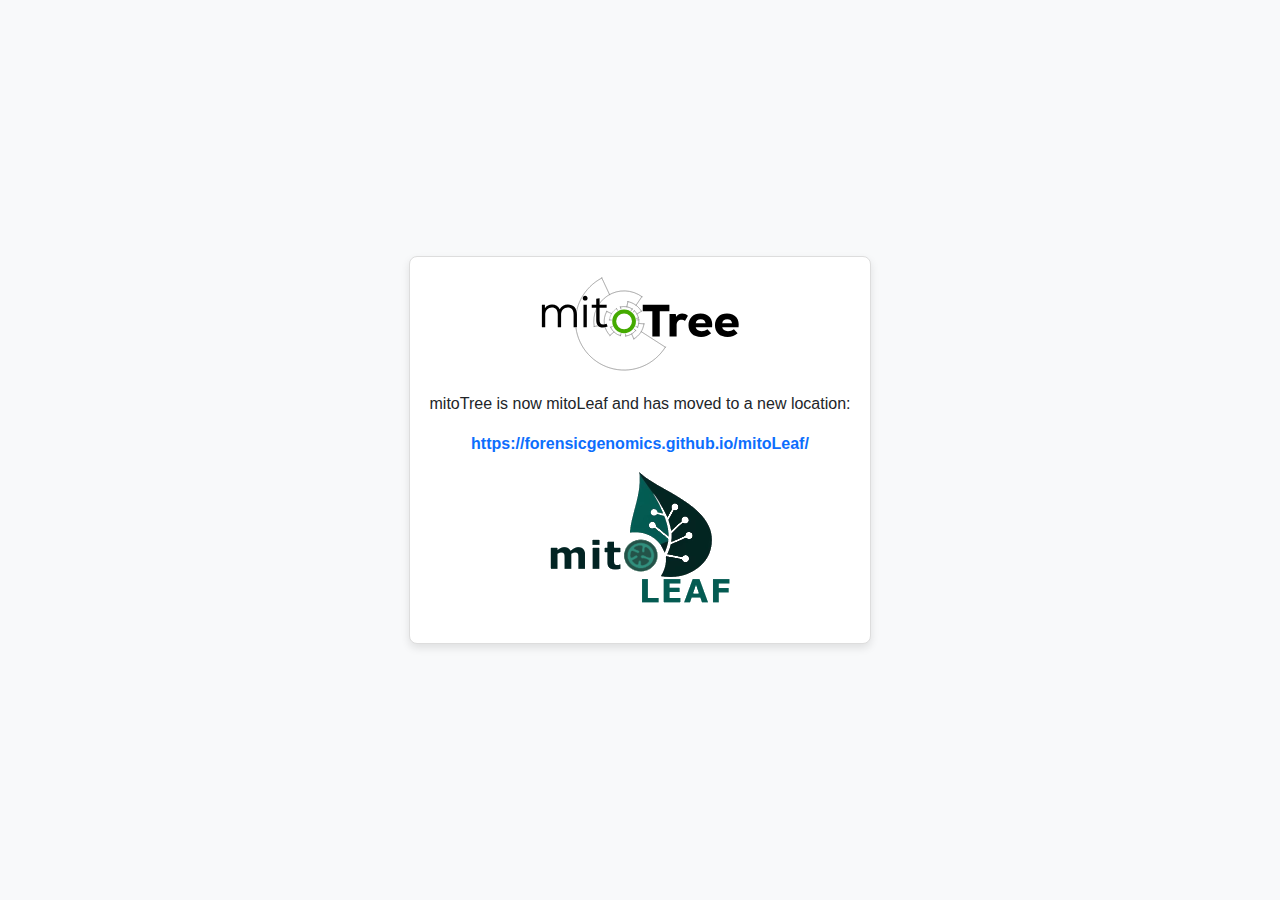
<file: docs/index.html>
<!DOCTYPE html>
<html lang="en">
<head>
    <meta charset="UTF-8">
    <meta name="viewport" content="width=device-width, initial-scale=1.0">
    <link rel="icon" href="images/mitoTree-icon.png">
    <title>mitoTree is now mitoLeaf and has Moved</title>
    <link rel="stylesheet" href="css/bootstrap.min.css">

    <style>
        body {
            display: flex;
            align-items: center;
            justify-content: center;
            height: 100vh;
            background-color: #f8f9fa;
            font-family: Arial, sans-serif;
        }
        .message-container {
            text-align: center;
            padding: 20px;
            background: #ffffff;
            border: 1px solid #ddd;
            border-radius: 8px;
            box-shadow: 0 4px 8px rgba(0, 0, 0, 0.1);
        }
        img {
            max-width: 200px;
            margin-bottom: 20px;
        }
        a {
            font-weight: bold;
            color: #0d6efd;
            text-decoration: none;
        }
        a:hover {
            text-decoration: underline;
        }
    </style>
</head>
<body>
    <div class="message-container">
        <img src="images/mitoTree-logo.svg" alt="mitoTree Logo">
        <p>mitoTree is now mitoLeaf and has moved to a new location:</p>
        <a href="https://forensicgenomics.github.io/mitoLeaf/" target="_blank">
            https://forensicgenomics.github.io/mitoLeaf/
        </a>
        <p></p>
        <img src="images/mitoLEAF-logo.png" alt="mitoLeaf Logo">
    </div>
</body>
</html>
</file>
